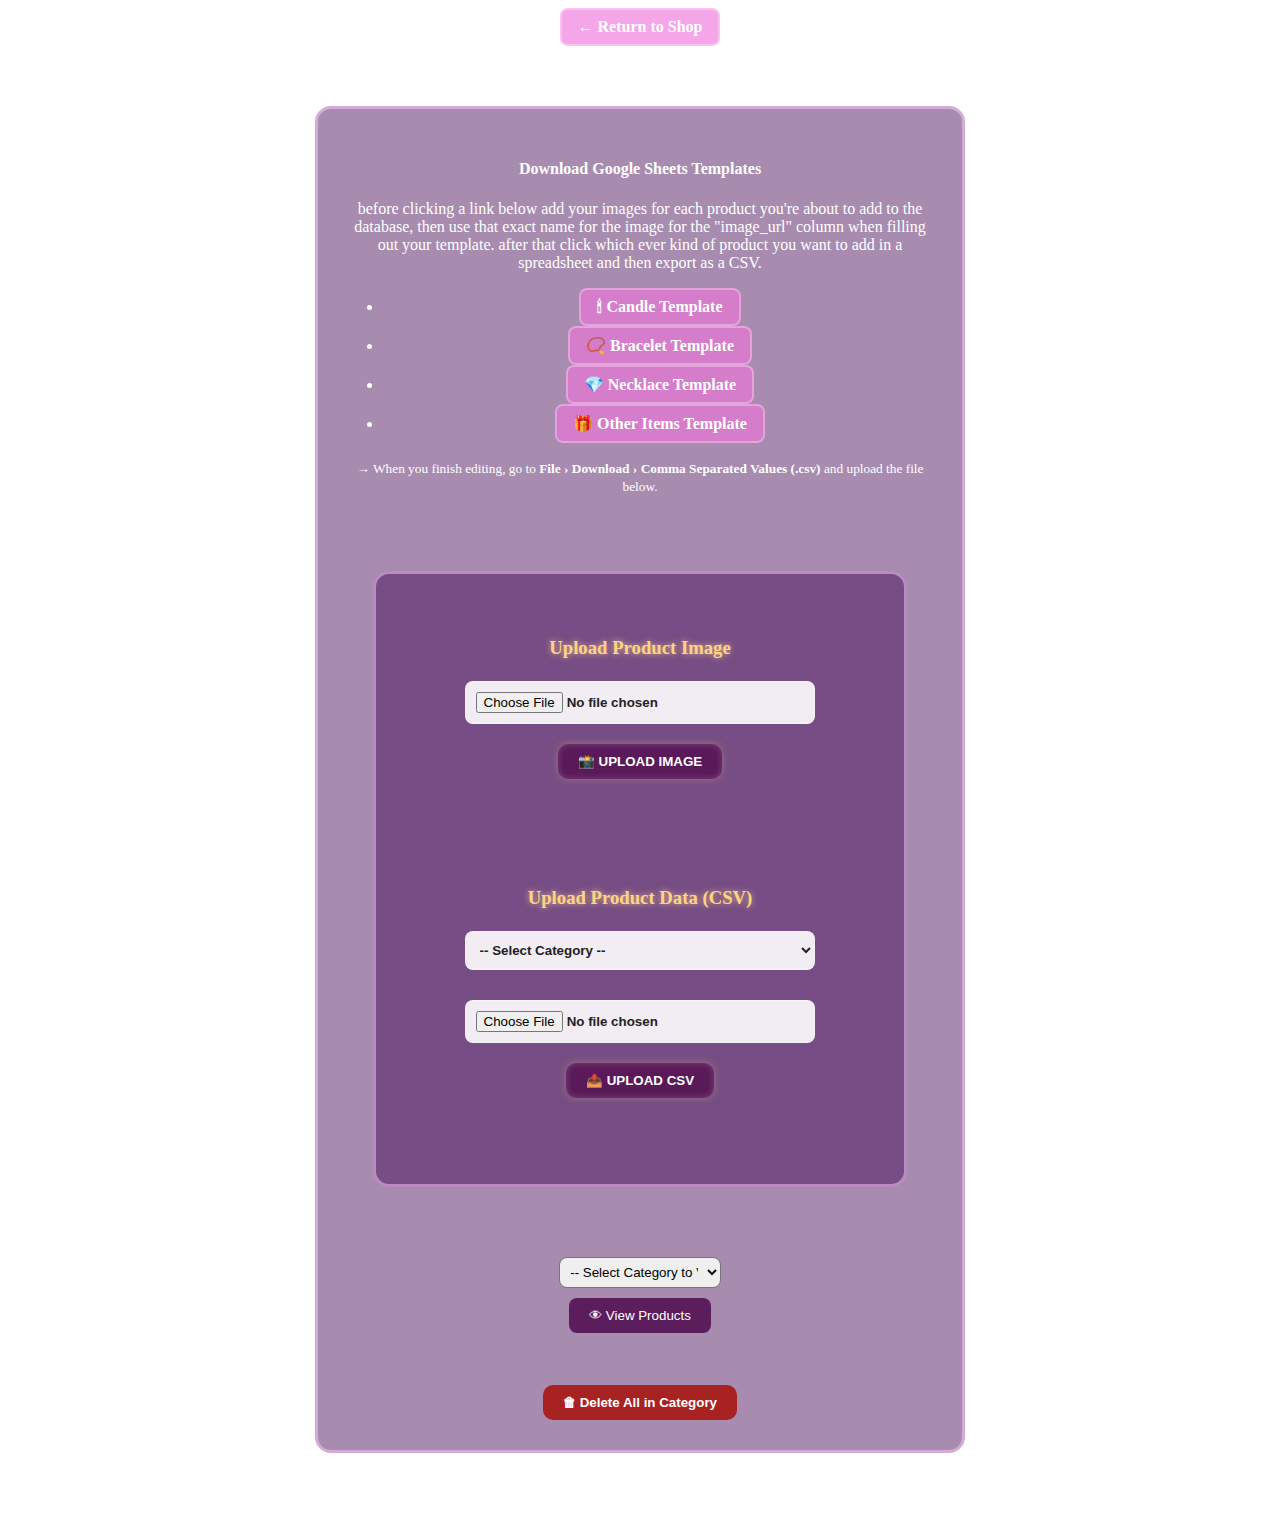
<file: admin.html>
<!DOCTYPE html>
<html lang="en">
<head>
  <meta charset="UTF-8">
  <title>Mama Moon Admin Upload</title>
  <link rel="stylesheet" href="clothes.css">
</head>
<body>
  <!-- 🕯 Floating Return Button -->
  <a href="index.html" class="return-btn">← Return to Shop</a>
  <div id="header-placeholder"></div>

    <main class="admin-upload">
      <section class="template-download">
        <h4>Download Google Sheets Templates</h4>
        <p>before clicking a link below add your images for each product you're about to add to the database, then use that exact name for the image for the "image_url" column when filling out your template. after that click which ever kind of product you want to add in a spreadsheet and then export as a CSV.</p>

        <ul>
          <li><a href="https://docs.google.com/spreadsheets/d/1O5OkgypOYO632fGBNisVgDe8Zq8aBx0V9r-7y_3uOtw/edit?gid=0#gid=0" target="_blank">🕯 Candle Template</a></li>
          <li><a href="https://docs.google.com/spreadsheets/d/1hQUlksuywj8B6EvRdZlGJK7qC-rR11T6Fwcporn5OkI/edit?gid=0#gid=0" target="_blank">📿 Bracelet Template</a></li>
          <li><a href="https://docs.google.com/spreadsheets/d/1kWrFkW4uceJ5ubYqEDuf6n3aKAv6TJ4-bW0WjKPwr1M/edit?gid=0#gid=0" target="_blank">💎 Necklace Template</a></li>
          <li><a href="https://docs.google.com/spreadsheets/d/1DIvXY155b3akuU7BdoAOIwPdcKeu6f2-kCzaQRAWFno/edit?gid=0#gid=0" target="_blank">🎁 Other Items Template</a></li>
        </ul>

        <p><small>→ When you finish editing, go to <strong>File › Download › Comma Separated Values (.csv)</strong>  
        and upload the file below.</small></p>
      </section>
      
        <main class="admin-upload">
          <!-- Image uploader -->
          <section class="upload-section">
            <h3>Upload Product Image</h3>
            <form id="imageUploadForm" enctype="multipart/form-data" method="POST" action="upload_image.php">
              <input type="file" id="imageFile" name="imageFile" accept="image/*" required>
              <button type="submit">📸 Upload Image</button>
            </form>
            <p id="imageUploadMsg"></p>
          </section>

          <hr>

          <!-- CSV uploader -->
          <section class="upload-section">
            <h3>Upload Product Data (CSV)</h3>
            <form id="csvUploadForm" enctype="multipart/form-data">
              <select name="table" id="csvTableSelect" required>
                <option value="">-- Select Category --</option>
                <option value="candles">Candles</option>
                <option value="bracelets">Bracelets</option>
                <option value="necklaces">Necklaces</option>
                <option value="other_items">Other Items</option>
              </select>

              <input type="file" name="csvFile" id="csvFile" accept=".csv" required>
              <button type="submit">📤 Upload CSV</button>
            </form>
            <p id="uploadMessage"></p>
          </section>
        </main>

      <div class="admin-controls">
        <select id="viewType">
          <option value="">-- Select Category to View --</option>
          <option value="candles">Candles</option>
          <option value="bracelets">Bracelets</option>
          <option value="necklaces">Necklaces</option>
          <option value="other_items">Other Items</option>
        </select>
        <button id="viewBtn">👁 View Products</button>
      </div>
      <div id="productDisplay" class="product-grid"></div>
      <button id="deleteBtn" style="background-color:#a82222;">🗑 Delete All in Category</button>

    </main>

    <script>
    document.addEventListener('DOMContentLoaded', () => {
      const viewBtn = document.getElementById('viewBtn');
      const viewType = document.getElementById('viewType');
      const display = document.getElementById('productDisplay');

    viewBtn.addEventListener('click', async () => {
      const type = viewType.value;
      if (!type) {
        alert('Please choose a product category to view.');
        return;
      }

      display.innerHTML = '<p>Loading...</p>';

      try {
        const res = await fetch(`fetch_products.php?table=${type}`);
        const data = await res.json();

        if (!data.length) {
          display.innerHTML = '<p>No products found for this category.</p>';
          return;
        }

        display.innerHTML = `
          <table class="admin-table">
            <tr>
              <th>Image</th>
              <th>Name</th>
              <th>Price</th>
              <th>Group</th>
            </tr>
          ${data.map(item => `
            <tr>
              <td><img src="${item.image_url}" alt="${item.name}" width="80"></td>
              <td>${item.name}</td>
              <td>$${Number(item.price).toFixed(2)}</td>
              <td>${item.scent_group || item.material_group || item.category || ''}</td>
            </tr>
          `).join('')}
        </table>
      `;
      } catch (err) {
        console.error('Error fetching products:', err);
        display.innerHTML = '<p>Failed to load products.</p>';
      }
    });
  });
  document.addEventListener('DOMContentLoaded', () => {
    const viewBtn = document.getElementById('viewBtn');
    const viewType = document.getElementById('viewType');
    const deleteBtn = document.getElementById('deleteBtn');
    const display = document.getElementById('productDisplay');

    // --- View products ---
    viewBtn.addEventListener('click', async () => {
      const type = viewType.value;
      if (!type) {
        alert('Please choose a product category to view.');
        return;
      }

      display.innerHTML = '<p>Loading...</p>';

      try {
        const res = await fetch(`fetch_products.php?table=${type}`);
        const data = await res.json();

        if (!data.length) {
          display.innerHTML = '<p>No products found for this category.</p>';
          return;
        }

        display.innerHTML = data.map(item => `
          <div class="product-box">
            <img src="${item.image_url}" alt="${item.name}">
            <p><strong>${item.name}</strong></p>
            <p>$${Number(item.price).toFixed(2)}</p>
            <p>${item.scent_group || item.material_group || item.category || ''}</p>
          </div>
        `).join('');
      } catch (err) {
        console.error('Error fetching products:', err);
        display.innerHTML = '<p>Failed to load products.</p>';
      }
    });

    // --- Delete products in selected category ---
    deleteBtn.addEventListener('click', async () => {
      const type = viewType.value;
      if (!type) {
        alert('Please choose a category to delete.');
        return;
      }

      if (!confirm(`⚠️ Are you sure you want to delete ALL products in ${type}? This cannot be undone.`)) {
        return;
      }

      try {
        const res = await fetch('delete_products.php', {
          method: 'POST',
          headers: { 'Content-Type': 'application/x-www-form-urlencoded' },
          body: `table=${encodeURIComponent(type)}`
        });
        const data = await res.text();
      alert(msg);

        // 🔁 Immediately reload product grid to reflect changes
        await loadProducts();
      } catch (err) {
        console.error('Error deleting products:', err);
        alert('Failed to delete products.');
      }
    });
    
      document.getElementById('csvUploadForm').addEventListener('submit', async (e) => {
          e.preventDefault();

          const form = e.target;
          const formData = new FormData(form);
          const uploadMessage = document.getElementById('uploadMessage');

          uploadMessage.textContent = 'Uploading... please wait ⏳';

          try {
            const res = await fetch('upload_csv.php', {
              method: 'POST',
              body: formData
            });

          const msg = await res.text();
          uploadMessage.textContent = msg;
          uploadMessage.style.color = msg.includes('✅') ? 'limegreen' : 'red';
        } catch (err) {
          console.error('Upload failed:', err);
          uploadMessage.textContent = '❌ Upload failed. Please try again.';
          uploadMessage.style.color = 'red';
        }

        // Reset the file input
        form.reset();
      });
    });
    document.getElementById("imageUploadForm").addEventListener("submit", async (e) => {
    e.preventDefault();
    const form = e.target;
    const msg = document.getElementById("imageUploadMsg");
    msg.textContent = "Uploading...";
    msg.style.color = "white";

    try {
      const res = await fetch("upload_image.php", {
        method: "POST",
        body: new FormData(form)
      });
      const text = await res.text();
      msg.textContent = text;
      msg.style.color = text.includes("✅") ? "limegreen" : "red";
    } catch (err) {
      console.error(err);
      msg.textContent = "❌ Upload failed.";
      msg.style.color = "red";
    }

    form.reset();
  });
  </script>
</body>
</html>
</file>
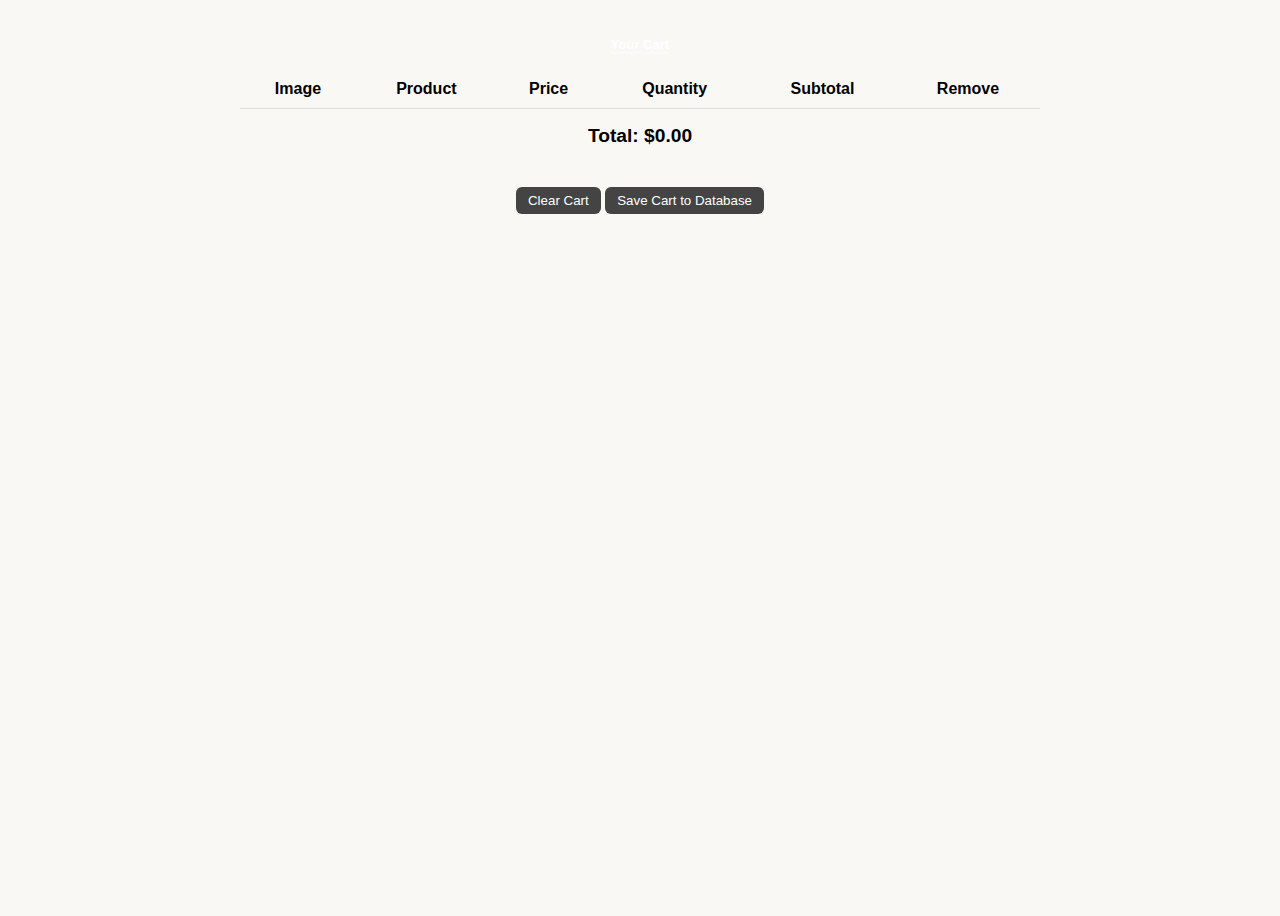
<file: cart.html>
<!DOCTYPE html>
<html lang="en">
<head>
  <meta charset="UTF-8" />
  <meta name="viewport" content="width=device-width, initial-scale=1.0" />
  <title>Your Cart - Mama Moon’s</title>
  <link rel="stylesheet" href="clothes.css" />
  <style>
    body {
      font-family: Arial, sans-serif;
      background-color: #faf8f5;
      padding: 20px;
      text-align: center;
    }

    h1 {
      margin-bottom: 1rem;
    }

    table {
      margin: 0 auto;
      border-collapse: collapse;
      width: 90%;
      max-width: 800px;
    }

    th, td {
      border-bottom: 1px solid #ddd;
      padding: 10px;
      text-align: center;
    }

    img {
      width: 80px;
      height: 80px;
      object-fit: cover;
      border-radius: 8px;
    }

    button {
      background-color: #444;
      color: white;
      border: none;
      padding: 6px 12px;
      border-radius: 6px;
      cursor: pointer;
      transition: background 0.2s;
    }

    button:hover {
      background-color: #666;
    }

    .total {
      font-weight: bold;
      font-size: 1.2rem;
      text-align: right;
      padding: 1rem;
    }

    .actions {
      margin-top: 1.5rem;
    }
  </style>
</head>

<body>
  <h1>Your Cart</h1>
  <table id="cart-table">
    <thead>
      <tr>
        <th>Image</th>
        <th>Product</th>
        <th>Price</th>
        <th>Quantity</th>
        <th>Subtotal</th>
        <th>Remove</th>
      </tr>
    </thead>
    <tbody></tbody>
  </table>

  <div class="total" id="cart-total"></div>

  <div class="actions">
    <button id="clear-cart">Clear Cart</button>
    <button id="checkout">Save Cart to Database</button>
  </div>

  <script>
    function loadCart() {
      const cart = JSON.parse(localStorage.getItem('cart') || '[]');
      const tbody = document.querySelector('#cart-table tbody');
      const totalEl = document.getElementById('cart-total');
      tbody.innerHTML = '';

      let total = 0;
      cart.forEach((item, index) => {
        const subtotal = item.price * item.quantity;
        total += subtotal;

        const row = document.createElement('tr');
        row.innerHTML = `
          <td><img src="${item.image}" alt="${item.name}"></td>
          <td>${item.name}</td>
          <td>$${item.price.toFixed(2)}</td>
          <td><input type="number" min="1" value="${item.quantity}" data-index="${index}" class="qty-input"></td>
          <td>$${subtotal.toFixed(2)}</td>
          <td><button class="remove-btn" data-index="${index}">X</button></td>
        `;
        tbody.appendChild(row);
      });

      totalEl.textContent = `Total: $${total.toFixed(2)}`;
    }

    function updateCart() {
      const cart = JSON.parse(localStorage.getItem('cart') || '[]');
      document.querySelectorAll('.qty-input').forEach(input => {
        const index = input.dataset.index;
        cart[index].quantity = parseInt(input.value);
      });
      localStorage.setItem('cart', JSON.stringify(cart));
      loadCart();
    }

    function removeItem(index) {
      const cart = JSON.parse(localStorage.getItem('cart') || '[]');
      cart.splice(index, 1);
      localStorage.setItem('cart', JSON.stringify(cart));
      loadCart();
    }

    document.addEventListener('DOMContentLoaded', () => {
      loadCart();

      document.querySelector('#cart-table').addEventListener('change', e => {
        if (e.target.classList.contains('qty-input')) updateCart();
      });

      document.querySelector('#cart-table').addEventListener('click', e => {
        if (e.target.classList.contains('remove-btn')) {
          const index = e.target.dataset.index;
          removeItem(index);
        }
      });

      document.getElementById('clear-cart').addEventListener('click', () => {
        localStorage.removeItem('cart');
        loadCart();
      });

      document.getElementById('checkout').addEventListener('click', async () => {
        const cart = JSON.parse(localStorage.getItem('cart') || '[]');
        if (cart.length === 0) {
          alert('Your cart is empty.');
          return;
        }

        try {
          const response = await fetch('save_cart.php', {
            method: 'POST',
            headers: { 'Content-Type': 'application/json' },
            body: JSON.stringify(cart)
          });

          const result = await response.json();
          alert(result.message || 'Cart saved successfully!');
        } catch (err) {
          console.error('Error saving cart:', err);
          alert('Could not save cart.');
        }
      });
    });
  </script>
</body>
</html>
</file>
<file: clothes.css>
h1 {
    text-align: center;
    color: rgb(255, 255, 255);
    font-size: small;
    border-bottom: 2px solid rgba(255, 255, 255, 0.459);
}  
body {  
    background-image: url(https://wallpapers.com/images/high/aesthetic-purple-background-gjty2znmycy5pf22.webp);
    background-repeat: no-repeat;
    background-size: cover;
    background-attachment: fixed;
    background-position: center;
}    
img{
    width: 100%;
    height: 100%;
    max-width: 100%;
    vertical-align: center;
    object-fit: fill;
}

/* GRID LAYOUT */
.product-grid {
  display: grid;
  grid-template-columns: repeat(auto-fit, minmax(150px, 1fr));
  gap: 1.2rem;
  justify-items: center;
  align-items: center;
  max-width: 900px;
  margin: 0 auto;
  padding: 1rem;
}


/* BOX STYLE */
.product-box {
  width: 150px;
  height: 150px;
  display: flex;
  justify-content: center;
  align-items: center;
  border-radius: 12px;
  overflow: hidden;
  background: #fff;
  box-shadow: 0 4px 10px rgba(0, 0, 0, 0.15);
  cursor: pointer;
  transition: transform 0.2s ease, box-shadow 0.2s ease;
}

.product-box:hover {
  transform: scale(1.05);
  box-shadow: 0 6px 14px rgba(0, 0, 0, 0.2);
}

/* IMAGE STYLE */
.product-box img {
  width: 100%;
  height: 100%;
  object-fit: cover;      /* use contain if you don’t want cropping */
  object-position: center;
  display: block;
  border-radius: 12px;
}

/* RESPONSIVE ADJUSTMENTS */
@media (max-width: 768px) {
  .product-grid {
    grid-template-columns: repeat(auto-fit, minmax(120px, 1fr));
    gap: 1rem;
  }
  .product-box {
    width: 120px;
    height: 120px;
  }
}

@media (max-width: 480px) {
  .product-grid {
    grid-template-columns: repeat(auto-fit, minmax(100px, 1fr));
  }
  .product-box {
    width: 100px;
    height: 100px;
  }
}



/* Optional: glowing animation pulse (like flicker) */
@keyframes candleFlicker {
  0%, 100% {
    box-shadow:
      0 0 6px 2px rgba(255, 200, 120, 0.25),
      0 0 12px 4px rgba(255, 170, 80, 0.2);
  }
  50% {
    box-shadow:
      0 0 10px 3px rgba(255, 200, 120, 0.4),
      0 0 16px 6px rgba(255, 170, 80, 0.3);
  }
}

/* Apply flicker only when hovering */
button:hover {
  animation: candleFlicker 1.8s ease-in-out infinite;
}

.site-header {
  position: relative;
  display: flex;
  justify-content: flex-end;
  padding: 10px 20px;
}

.cart-container {
  position: relative;
}

#cart-button {
  background: none;
  border: none;
  color: #fff;
  font-size: 1.2rem;
  cursor: pointer;
  position: relative;
}

#cart-count {
  background: crimson;
  border-radius: 50%;
  color: white;
  padding: 2px 6px;
  font-size: 0.8rem;
  margin-left: 4px;
}

.cart-dropdown {
  position: absolute;
  right: 0;
  top: 35px;
  background: #222;
  border: 1px solid #444;
  padding: 10px;
  width: 220px;
  border-radius: 8px;
  box-shadow: 0 2px 10px rgba(0,0,0,0.4);
  z-index: 100;
}

.cart-dropdown ul {
  list-style: none;
  padding: 0;
  margin: 0;
  max-height: 200px;
  overflow-y: auto;
}

.cart-dropdown li {
  padding: 5px 0;
  border-bottom: 1px solid #333;
  font-size: 0.9rem;
  color: #ddd;
}

.cart-dropdown li:last-child {
  border-bottom: none;
}

.cart-dropdown .view-cart-link {
  display: block;
  text-align: center;
  color: #ffd480;
  margin-top: 10px;
  text-decoration: none;
}

.cart-dropdown.hidden {
  display: none;
}

/* HEADER STYLE */
.site-header {
  background-color: rgba(0, 0, 0, 0.6);
  color: white;
  display: flex;
  align-items: center;
  justify-content: space-between;
  padding: 10px 30px;
  border-bottom: 2px solid rgba(255,255,255,0.3);
  position: sticky;
  top: 0;
  z-index: 1000;
}

.site-title {
  font-size: 1.5rem;
  color: white;
}

.navbar ul {
  list-style: none;
  display: flex;
  gap: 20px;
  margin: 0;
  padding: 0;
}

.navbar a {
  color: white;
  text-decoration: none;
  font-weight: bold;
}

.navbar a:hover {
  color: #ffd480;
}

/* --- DROPDOWN MENU ANIMATION --- */
.dropdown {
  position: relative;
}

.dropdown-menu {
  position: absolute;
  top: 100%;
  left: 0;
  background-color: rgba(20, 20, 20, 0.95);
  flex-direction: column;
  border-radius: 8px;
  border: 1px solid rgba(255,255,255,0.2);
  z-index: 999;
  opacity: 0;
  transform: translateY(-10px);
  pointer-events: none;
  transition: all 0.25s ease;
}

/* When dropdown is shown */
.dropdown-menu.show {
  opacity: 1;
  transform: translateY(0);
  pointer-events: auto;
  box-shadow: 0 4px 12px rgba(255, 200, 120, 0.25);
}

/* Ensure it's invisible when hidden */
.dropdown-menu.hidden {
  display: none !important;
}

.dropdown-menu li {
  padding: 2px 16px;
}

.dropdown-menu a {
  color: #fff;
  text-decoration: none;
  display: block;
}

.dropdown-menu a:hover {
  color: #ffd480;
}

/* CART & SEARCH ICONS */
.header-icons {
  display: flex;
  align-items: center;
  gap: 12px;
}

#cart-button,
#search-toggle {
  background: none;
  border: none;
  color: white;
  font-size: 1.2rem;
  cursor: pointer;
}

#search-bar {
  display: flex;
  gap: 5px;
  align-items: center;
}

#search-bar.hidden {
  display: none;
}

#search-input {
  padding: 5px 8px;
  border-radius: 6px;
  border: 1px solid #aaa;
  outline: none;
}

#search-btn {
  background-color: #555;
  color: white;
  border: none;
  padding: 5px 8px;
  border-radius: 6px;
  cursor: pointer;
}

#search-btn:hover {
  background-color: #777;
}

/* SEARCH PAGE LAYOUT */
.search-page {
  display: flex;
  flex-direction: row;
  min-height: calc(100vh - 100px);
  padding: 20px;
  gap: 20px;
}

/* FILTER SIDEBAR */
.filter-bar {
  width: 220px;
  background: rgba(0,0,0,0.5);
  padding: 20px;
  border-radius: 12px;
  color: white;
  height: fit-content;
  position: sticky;
  top: 80px;
}

.filter-bar h3 {
  margin-bottom: 15px;
  color: #ffd480;
  text-align: center;
}

.filter-section {
  margin-bottom: 15px;
  display: flex;
  flex-direction: column;
}

.filter-section label {
  margin-bottom: 5px;
}

.filter-bar select {
  padding: 6px;
  border-radius: 8px;
  border: none;
  background: #222;
  color: white;
}

#apply-filters {
  width: 100%;
  background-color: #555;
  color: #fff;
  border: none;
  padding: 8px;
  border-radius: 8px;
  cursor: pointer;
}

#apply-filters:hover {
  background-color: #777;
}

/* RESULTS AREA */
.results-area {
  flex: 1;
  color: white;
}

.results-area h2 {
  margin-bottom: 15px;
}

.group-label {
  font-size: 0.8rem;
  color: #ffd480;
  margin-top: 4px;
}

/* FADE-IN FOR RESULTS */
#results-grid {
  opacity: 0;
  transition: opacity 0.4s ease;
}

#results-grid.loaded {
  opacity: 1;
}

.admin-upload {
  background: rgba(255,255,255,0.1);
  color: white;
  padding: 30px;
  border-radius: 12px;
  width: 400px;
  margin: 100px auto;
  text-align: center;
  border: 2px solid rgba(255,255,255,0.3);
}

.admin-upload input,
.admin-upload select {
  display: block;
  margin: 10px auto;
  padding: 6px;
  width: 80%;
  border-radius: 8px;
}

.admin-upload button {
  background: #5b1d5b;
  color: white;
  border: none;
  padding: 10px 20px;
  border-radius: 8px;
  cursor: pointer;
}

.admin-upload button:hover {
  background: #7a2a7a;
}

.admin-upload hr {
  border: 1px solid rgba(228, 120, 32, 0.2);
}

#productDisplay {
  margin-top: 20px;
}

#deleteBtn {
  background-color: #a82222;
  color: white;
  border: none;
  padding: 10px 20px;
  border-radius: 8px;
  cursor: pointer;
  transition: background-color 0.3s ease;
}

#deleteBtn:hover {
  background-color: #c93535;
}

.admin-table {
  width: 100%;
  border-collapse: collapse;
  background: rgba(255,255,255,0.05);
  color: white;
}

.admin-table th, .admin-table td {
  border: 1px solid rgba(255,255,255,0.2);
  padding: 8px;
  text-align: left;
}

.admin-table img {
  border-radius: 6px;
}

a {
  display: inline-block;
  background-color: rgba(240, 115, 219, 0.637);
  color: white;
  text-decoration: none;
  padding: 8px 16px;
  border-radius: 8px;
  border: 2px solid rgba(255, 255, 255, 0.3);
  font-weight: bold;
  transition: all 0.3s ease;
}

a:hover {
  background-color: rgba(255, 200, 120, 0.3);
  box-shadow:
    0 0 6px 2px rgba(255, 200, 120, 0.3),
    0 0 12px 4px rgba(255, 170, 80, 0.3),
    0 0 20px 6px rgba(255, 140, 40, 0.25);
  transform: scale(1.05);
}

/* 🔒 EXCEPTION — don't style links inside the Candles dropdown */
.dropdown-menu a {
  all: unset; /* removes all button styles */
  color: white;
  text-decoration: none;
  display: block;
  padding: 8px;
  cursor: pointer;
  font-weight: normal;
}

/* Limit admin flex layout so store layout isn't broken */
body:not(.store-page) {
  display: flex;
  flex-direction: column;
  align-items: center;
  justify-content: flex-start;
  min-height: 100vh;
}

/* 🌙 MAMA MOON ADMIN PANEL STYLING */
.admin-upload {
  display: flex;
  flex-direction: column;
  align-items: center;
  justify-content: flex-start;
  background: rgba(60, 0, 80, 0.45);
  border: 3px solid rgba(255, 200, 255, 0.5);
  border-radius: 16px;
  color: white;
  padding: 30px 25px;
  width: 90%;
  max-width: 650px;
  margin: 60px auto;
  text-align: center;
  box-sizing: border-box;
  box-shadow:
    0 0 15px rgba(255, 200, 255, 0.25),
}

.admin-upload h3 {
  color: #ffd480;
  text-shadow: 0 0 6px rgba(255, 210, 150, 0.8);
  margin-bottom: 12px;
}

.upload-section {
  width: 100%;
  padding: 15px 20px;
  border-radius: 12px;
  margin-bottom: 25px;
  transition: transform 0.2s ease, box-shadow 0.3s ease;
}

.upload-section:hover {
  box-shadow:
    0 0 10px rgba(255, 180, 255, 0.3),
}

.upload-section form {
  display: flex;
  flex-direction: column;
  align-items: center;
  gap: 10px;
}

.upload-section select,
.upload-section input[type="file"] {
  width: 80%;
  padding: 10px;
  border-radius: 8px;
  border: 1px solid rgba(255, 255, 255, 0.4);
  background: rgba(255, 255, 255, 0.9);
  color: #222;
  font-weight: bold;
  outline: none;
  transition: border-color 0.3s ease;
}

.upload-section select:focus,
.upload-section input[type="file"]:focus {
  border-color: #ffd480;
  box-shadow: 0 0 8px rgba(255, 200, 120, 0.4);
}

.upload-section button {
  background-color: #5a1a5a;
  color: #fff;
  border: none;
  padding: 10px 20px;
  border-radius: 10px;
  cursor: pointer;
  font-weight: bold;
  text-transform: uppercase;
  transition: all 0.3s ease;
  box-shadow:
    0 0 8px rgba(255, 200, 120, 0.3),
    inset 0 0 6px rgba(255, 255, 255, 0.2);
}

.upload-section button:hover {
  background-color: #6d2670;
  box-shadow:
    0 0 12px rgba(255, 200, 120, 0.6),
    0 0 24px rgba(255, 140, 255, 0.4);
}

/* Admin message styles */
#uploadMessage, #imageUploadMsg {
  margin-top: 8px;
  font-size: 1rem;
  font-weight: bold;
  color: #ffd480;
  text-shadow: 0 0 6px rgba(255, 240, 200, 0.6);
}

/* Delete Button */
#deleteBtn {
  background-color: #a82222;
  border: none;
  color: white;
  font-weight: bold;
  padding: 10px 20px;
  border-radius: 10px;
  cursor: pointer;
  transition: background-color 0.3s ease, box-shadow 0.3s ease;
}

#deleteBtn:hover {
  background-color: #cc3333;
  box-shadow: 0 0 10px rgba(255, 100, 100, 0.4);
}

/* ===== Base measurements (adjust if your header is taller) ===== */
:root{
  --header-h: 70px;
  --gap: 8px;
  --border: 3px solid #000;
  --related-h: 170px;
  --top-gap: 16px;    /* extra breathing room under header */
}

/* Make space under the fixed header if yours is fixed */
body.store-page{
  padding-top: calc(var(--header-h) + var(--top-gap));
}

/* Full-width shell so the grid and related bar are in normal flow */
.store-shell{
  width: 100%;
  margin: 0;
  padding: 0;
}

/* === 3-column full-width grid ===
   Left  : product (33%)
   Middle: scents  (22%)
   Right : info    (45%) */
.store-layout{
  width: 100%;
  display: grid;
  grid-template-columns: 40% 13% 46%;
  gap: var(--gap);
  align-items: start;
  box-sizing: border-box;
  padding: var(--gap) var(--gap) 2; /* small breathing room */
}

.store-layout h3{
  color: #ffd480;
  margin: 0 0 8px;
}

/* Hard corners + borders per your spec */
.store-layout .product-window,
.store-layout .scent-selector,
.store-layout .details-box,
.store-layout .care-box{
  border: var(--border);
  border-radius: 0;
}

/* Product window fills its column */
.store-layout .product-window{
  background: rgba(0,0,0,0.3);
  overflow: hidden;
  min-height: 514px;
  max-height: 514px;
}

.image-fit{
  width: 100%;
  height: 100%;
  object-fit: contain;
}

/* Price strip pinned to bottom of the product window */
.price-box{
  position: relative;
  display: flex;
  gap: 4px;
  align-items: center;
  justify-content: space-between;
  padding: 8px 12px;
  background: rgba(247,122,241,0.7);
  border-top: var(--border);
}

/* Scents column matches product height visually */
.store-layout .scent-selector{
  background: rgba(240,115,219,0.637);
  color: #000000;
  padding: 8px;
  display: flex;
  flex-direction: column;
  align-items: center;
  justify-content: top;
  text-align: center;
  min-height: 482.5px; /* matches product min-height for aligned bottoms */
}

/* Info column stacks details above care */
.store-layout .info-column{
  display: grid;
  grid-template-rows: 1fr 1fr;
  row-gap: px;
  min-height: 520px;
}
.store-layout .details-box,
.store-layout .care-box{
  background: rgba(255,255,255,0.1);
  color: #fff;
  padding: 8px;
  overflow: auto;
}
.store-layout h3{
  color: #ffd480;
  margin: 0 0 8px;
}

/* Related bar now sits under the grid and spans full width */
.related-bar{
  width: 100%;
  margin-top: var(--gap);
  background: rgba(0,0,0,0.6);
  border-top: var(--border);
  padding: 10px 12px;
  display: flex;
  gap: 12px;
  overflow-x: auto;
  box-sizing: border-box;
  /* NEW: taller rail */
  height: var(--related-h);
  display: flex;
  align-items: center;      /* centers content vertically */
  overflow: hidden;         /* hide vertical overflow */
}

/* Related items (keep your existing item/card styles if you have them) */
.related-container{
  display: flex;
  gap: 12px;
  overflow-x: auto;         /* horizontal scroll */
  overflow-y: hidden;
  width: 100%;
  padding-bottom: 6px;      /* avoids scrollbar overlap on some browsers */
  scroll-behavior: smooth;
}

/* Responsive: stack columns on small screens */
@media (max-width: 1100px){
  .store-layout{
    grid-template-columns: 1fr;
  }
  .store-layout .scent-selector,
  .store-layout .info-column,
  .store-layout .product-window{
    min-height: 482.5px;
  }
}

/* comfy, non-squished cards */
.related-item{
  flex: 0 0 140px;          /* fixed card width */
  text-align: center;
  color: #fff;
  cursor: pointer;
}

.related-item p{
  margin: 6px 0 0 0;
  font-size: 0.9rem;
  color: #ffd480;
}

.related-item img{
  width: 100%;
  height: 110px;            /* taller thumbnails so they aren’t squished */
  object-fit: cover;
  border-radius: 6px;       /* keep if you like; remove for square */
  display: block;
}

/* Product image sizing: keep aspect, fit inside the box */
.store-page .product-window {
  /* lock the viewing box; adjust to taste */
  width: 100%;
  height: 380px;        /* or whatever your box height is */
  overflow: hidden;
  background: rgba(0,0,0,0.25); /* optional letterbox background */
}

.store-page .product-window .image-fit {
  display: block;
  width: 100%;
  height: 100%;
  object-fit: contain !important;   /* use 'cover' if you prefer fill+crop */
  object-position: center;
}

/* Middle stack: short scents panel + buy box */
.store-page .scent-column {
  display: grid;
  grid-template-rows: auto auto;
  gap: 12px;
  align-content: start;
}

.store-page .scent-selector {
  border: 3px solid #000;
  border-radius: 0;
  padding: 12px 16px;
  /* shorter height than before */
  min-height: 401.5px;        /* tweak to taste */
}

.store-page .buy-box {
  border: 3px solid #000;
  border-radius: 0;
  padding: 10px 14px;
  background: rgba(247,122,241,0.72);
  display: flex;
  align-items: center;
  justify-content: space-between;
  gap: 12px;
}

/* ======= Landing polish ======= */
.landing-page { padding-top: var(--header-h, 84px); }

.shell { max-width: 1200px; margin: 0 auto; padding: 0 16px; }
.section { margin: 24px 0; }
.section-title { color: #ffd480; margin: 0 0 12px 0; }

.border { border: 3px solid #000; border-radius: 0; background: rgba(0,0,0,0.35); }

/* HERO */
.hero-rail { width: 100%; padding: 16px; box-sizing: border-box; }
.hero-card { display: grid; grid-template-columns: 1.1fr 1.4fr; gap: 16px; padding: 16px; color: #fff; }
.hero-copy h1 { margin: 0 0 8px; line-height: 1.1; }
.hero-copy p { margin: 0; }
.cta-row { display: flex; gap: 12px; margin-top: 12px; }
.btn { background: #5b3a8e; color: #fff; text-decoration: none; padding: 10px 16px; border: 2px solid #000; border-radius: 0; font-weight: 700; }
.btn:hover { filter: brightness(1.1); }
.btn.ghost { background: transparent; border-color: #fff; }
.btn.wide { display: inline-block; width: min(420px, 90%); text-align: center; }

.hero-photos { display: grid; grid-template-columns: repeat(3, 1fr); gap: 10px; }
.hero-photos img { width: 100%; height: 160px; object-fit: cover; border: 2px solid #000; }

/* ABOUT */
.two-col { display: grid; grid-template-columns: 1.1fr 0.9fr; gap: 16px; }
.about-card { color: #fff; padding: 16px; }
.about-photo img { display: block; width: 100%; height: 100%; object-fit: cover; }

/* CATEGORIES GRID */
.cat-grid { display: grid; gap: 14px; grid-template-columns: repeat(auto-fit, minmax(240px, 1fr)); }
.cat-card { color: #fff; text-decoration: none; display: grid; grid-template-rows: 160px auto; }
.cat-card img { width: 100%; height: 100%; object-fit: cover; border-bottom: 2px solid #000; }
.cat-info { padding: 10px; display: grid; gap: 4px; }
.cat-card:hover { outline: 2px solid #ffd480; }

/* QUOTES */
.quotes-grid { display: grid; grid-template-columns: repeat(auto-fit, minmax(260px, 1fr)); gap: 12px; }
.quote { color: #fff; padding: 14px; background: rgba(255,255,255,0.1); }
.quote span { display: block; color: #ffd480; margin-top: 6px; }

/* VISIT / MAP */
.visit-card { color: #fff; padding: 16px; }
.list { margin: 8px 0 12px 18px; }
.map { position: relative; height: 260px; background: rgba(0,0,0,0.25); }
.map iframe { position: absolute; inset: 0; width: 100%; height: 100%; border: 0; }
.map-label { position: absolute; inset: 0; display: grid; place-items: center; color: #fff; pointer-events: none; }

/* Footer CTA area */
.footer-cta { display: grid; place-items: center; margin-bottom: 24px; }

/* Responsive tweaks */
@media (max-width: 980px){
  .hero-card { grid-template-columns: 1fr; }
  .hero-photos img { height: 140px; }
  .two-col { grid-template-columns: 1fr; }
}

/* ----- Home: horizontal categories row ----- */
.section .cat-grid{
  display: flex;
  gap: 14px;
  overflow-x: auto;          /* horizontal scroll */
  overflow-y: hidden;
  padding: 6px 6px 10px;     /* a little room for the scrollbar */
  scroll-snap-type: x mandatory;
  -webkit-overflow-scrolling: touch; /* smooth on iOS */
}

.cat-card{
  flex: 0 0 260px;           /* card width */
  height: 220px;             /* card height */
  display: grid;
  grid-template-rows: 140px auto;
  scroll-snap-align: start;
}

/* keep your square look, clean borders and comfy image */
.cat-card img{
  width: 100%;
  height: 100%;
  object-fit: contain;
  border-bottom: 2px solid #000;
}

.cat-info{
  padding: 10px;
  display: grid;
  gap: 4px;
}

/* Optional: subtle fade edges to hint at scrolling */
.section.shell {
  position: relative;
}
.section.shell::before,
.section.shell::after{
  content: "";
  position: absolute;
  top: calc( var(--header-h,84px) * 0 ); /* no effect, just placeholder */
  bottom: 0;
  width: 24px;
  pointer-events: none;
}
.section.shell::before{
  left: 0;
  background: linear-gradient(to right, rgba(0,0,0,0.35), transparent);
}
.section.shell::after{
  right: 0;
  background: linear-gradient(to left, rgba(0,0,0,0.35), transparent);
}

/* Narrow screens: slightly smaller cards */
@media (max-width: 520px){
  .cat-card{ flex-basis: 220px; height: 200px; grid-template-rows: 120px auto; }
}

/* === Normalize all gaps on the store page === */
:root {
  --mm-gap: 6px;         /* <— set the single gap you want everywhere */
  --mm-border: 3px;
}

/* Make sure children don't add extra margin that "inflates" the gap */
.store-layout > * { margin: 0; }

/* Left column stack: Scent selector + Buy box */
.scent-column{
  display: grid;
  grid-auto-rows: min-content;
  row-gap: var(--mm-gap);      /* gap between Scent box and Buy box */
  margin: 0;
}

/* Right column stack: Details + Care */
.info-column{
  display: grid;
  grid-template-rows: 1fr 1fr; /* or auto auto if you prefer content height */
  row-gap: var(--mm-gap);      /* gap between Details and Care */
  margin: 0;
}

/* Ensure all boxes use the same border so the visual gap matches exactly */
.product-window,
.scent-selector,
.buy-box,
.details-box,
.care-box{
  border: var(--mm-border) solid #000;
  border-radius: 0;
  margin: 0;                   /* kill stray margins */
  box-sizing: border-box;
}

/* Optional: unify inner padding so content spacing doesn't "feel" different */
.scent-selector,
.buy-box,
.details-box,
.care-box{ padding: 12px; }

/* make the injected header span the full viewport */
#header-placeholder {
  position: sticky;            /* keep your sticky behavior */
  top: 0;
  z-index: 1000;
  width: 100vw;                /* full viewport width */
  margin-left: calc(50% - 50vw);
  margin-right: calc(50% - 50vw);
  /* optional background if your header.html root is transparent */
  /* background: rgba(0,0,0,.6); */
}

/* center the content of the injected header */
#header-placeholder .site-header {
  max-width: 1200px;           /* your desired content width */
  margin: 0 auto;
  padding: 10px 30px;
  display: flex;
  align-items: center;
  justify-content: space-between;
  background: rgba(0,0,0,.6);
  border-bottom: 2px solid rgba(255,255,255,.3);
}

/* avoid tiny horizontal scrollbars on some browsers */
html, body { overflow-x: hidden; box-sizing: border-box; }
*, *::before, *::after { box-sizing: inherit; }
</file>
